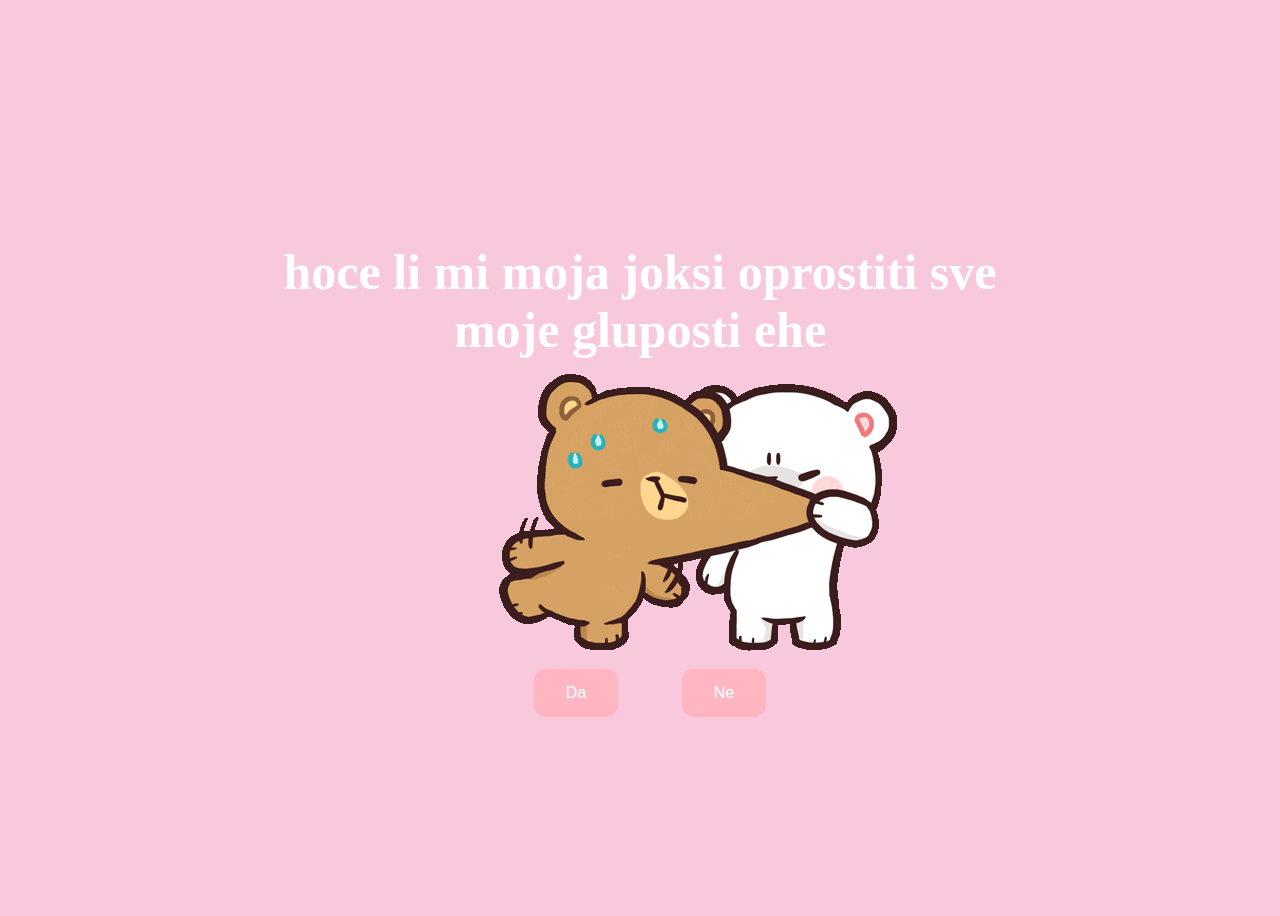
<file: index.html>
<!DOCTYPE html>
<html lang="en">
    <head>
        <link rel="stylesheet" href="./style/css/styles.css">
        
    </head> 
    <body>
        <div class="container">
            <div >
                <h1 class = "header_text">hoce li mi moja joksi oprostiti sve<br>moje gluposti ehe</h1>
            </div>
            <div class="gif_container">
                <img src="./style/images/giphy.gif" alt="Cute animated illustration">
            </div>
            <br>
            <div class = "buttons">
                <button class="btn" id = "yesButton" onclick="nextPage()">Da</button>
                <button class="btn" id="noButton" onmouseover="moveButton()">Ne</button>
                <script>
                    function nextPage() {
                        window.location.href = "yes.html";
                    }
                    
                    function moveButton() {
                        var x = Math.random() * (window.innerWidth - document.getElementById('noButton').offsetWidth);
                        var y = Math.random() * (window.innerHeight - document.getElementById('noButton').offsetHeight);
                        document.getElementById('noButton').style.left = `${x}px`;
                        document.getElementById('noButton').style.top = `${y}px`;
                    }
                </script> 
            </div>
        </div>
       
    </body> 
</html>
</file>
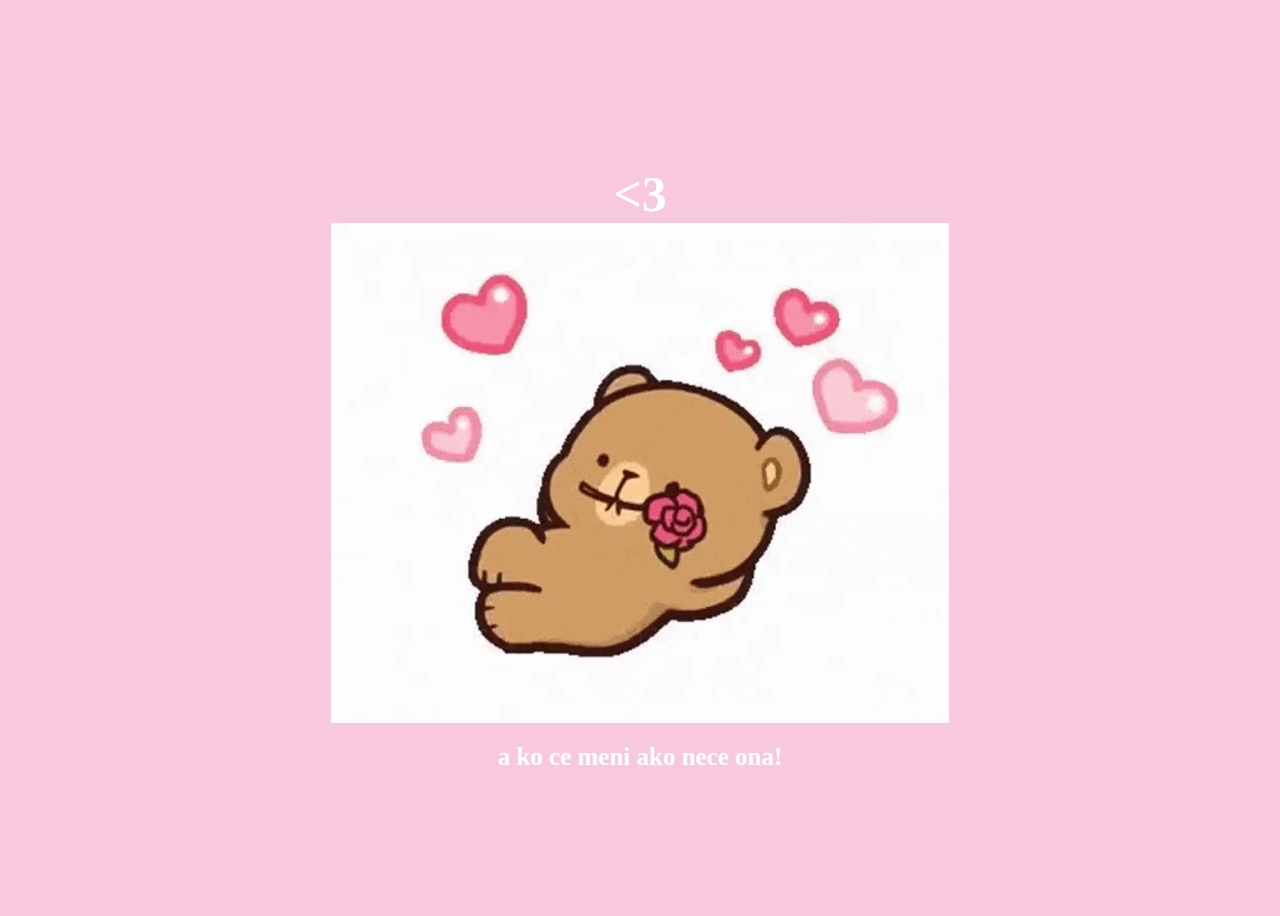
<file: yes.html>
<!DOCTYPE html>
<html lang="en">
    <head>
        <link rel="stylesheet" href="./style/css/yes_styles.css">
        
    </head> 
    <body>
        <div class="container">
            <div >
                <h1 class = "header_text"><3</h1>
            </div>
            <div class="gif_container">
                <img src="./style/images/dvojka.gif" alt="Cute animated illustration">
            </div>
            <p class = "text"> a ko ce meni ako nece ona!</p>
        </div>
       
    </body> 
</html>
</file>
<file: style/css/styles.css>
body {
    display: flex;
    justify-content: center;
    align-items: center;
    height: 100vh;
    background-color: #F8C8DC;
}

/* Position the "No" button absolutely within body */
#noButton {
    position: absolute;
    margin-left: 150px;
    transition: 0.5s;
    /* Smooth movement */
}

#yesButton {
    position: absolute;
    margin-right: 150px;
    /* Smooth movement */
}

.header_text {
    font-family: 'Nunito';
    font-size: 50px;
    font-weight: bold;
    color: white;
    text-align: center;
    margin-top: 20px;
    margin-bottom: 0px;
}

.buttons {
    display: flex;
    flex-direction: row;
    justify-content: center;
    align-items: center;
    margin-top: 20px;
    margin-left: 20px;
    /* optional: adds some space between the buttons */
}

.btn {
    background-color: #FFB6C1;
    color: white;
    padding: 15px 32px;
    text-align: center;
    display: inline-block;
    font-size: 16px;
    margin: 4px 2px;
    cursor: pointer;
    border: none;
    border-radius: 12px;
    transition: background-color 0.3s ease;
}

.btn:hover {
    background-color: #FAF9F6;
}

.gif_container {
    display: flex;
    justify-content: center;
    align-items: center;
    margin-left: 70px;
}
</file>
<file: style/css/yes_styles.css>
body {
    display: flex;
    justify-content: center;
    align-items: center;
    height: 100vh;
    background-color: #F8C8DC;
}

/* Position the "No" button absolutely within body */
#noButton {
    position: absolute;
    margin-left: 150px;
    transition: 0.5s;
    /* Smooth movement */
}

#yesButton {
    position: absolute;
    margin-right: 150px;
    /* Smooth movement */
}

.header_text {
    font-family: 'Nunito';
    font-size: 50px;
    font-weight: bold;
    color: white;
    text-align: center;
    margin-top: 20px;
    margin-bottom: 0px;
}

.text {
    font-family: 'Nunito';
    font-size: 25px;
    font-weight: bold;
    color: white;
    text-align: center;
    margin-top: 20px;
    margin-bottom: 0px;
}

.buttons {
    display: flex;
    flex-direction: row;
    justify-content: center;
    align-items: center;
    margin-top: 20px;
    margin-left: 20px;
    /* optional: adds some space between the buttons */
}

.btn {
    background-color: #FFB6C1;
    color: white;
    padding: 15px 32px;
    text-align: center;
    display: inline-block;
    font-size: 16px;
    margin: 4px 2px;
    cursor: pointer;
    border: none;
    border-radius: 12px;
    transition: background-color 0.3s ease;
}

.btn:hover {
    background-color: #FAF9F6;
}

.gif_container {
    display: flex;
    justify-content: center;
    align-items: center;
}
</file>
